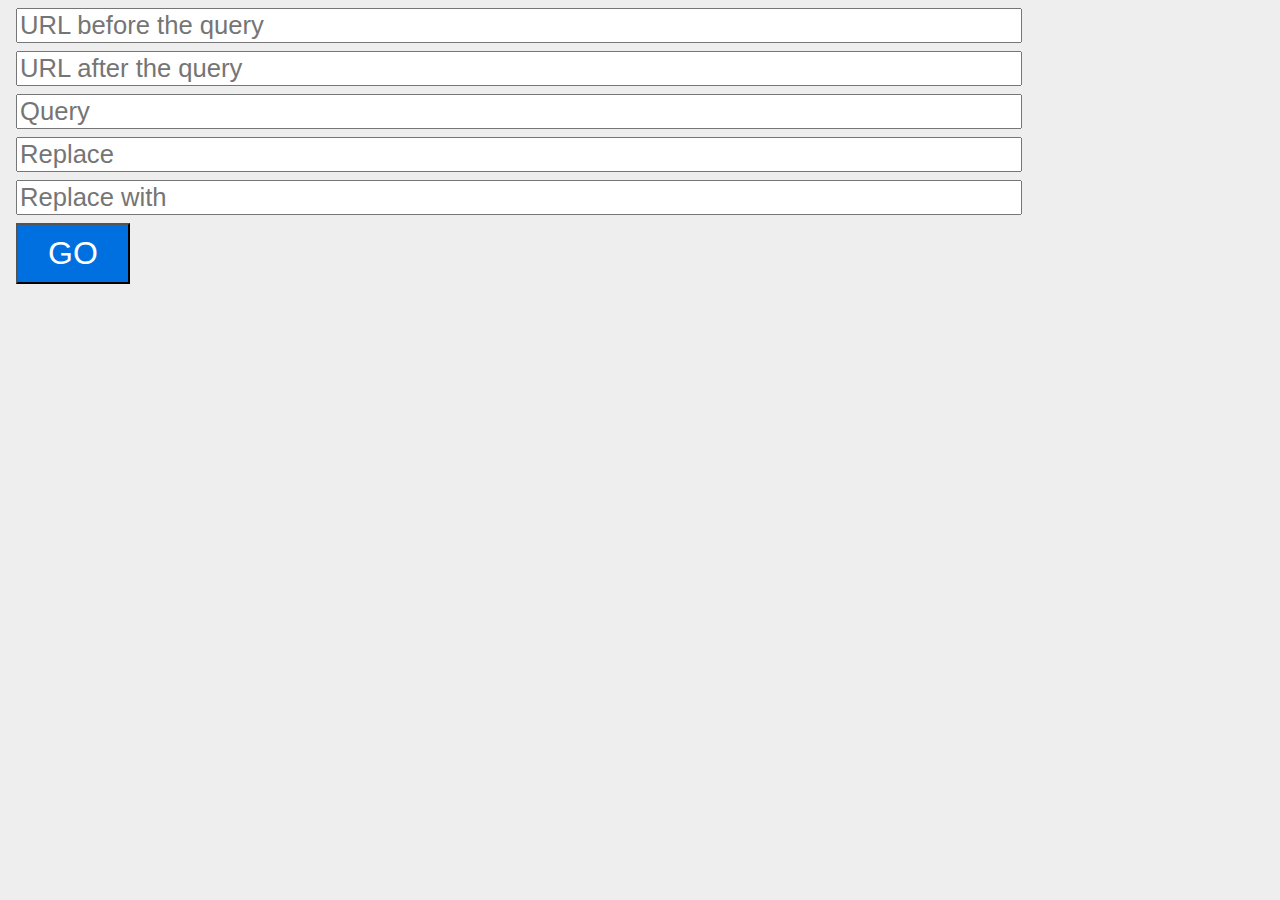
<file: search-helper/index.html>
<!DOCTYPE html>
<html>
  <head>
    <title>Search Helper - myjian</title>
    <style>
      html {
        background-color: #eee;
      }
      input {
        font-size: 1.6rem;
        width: 80%;
      }
      p {
        margin: 8px;
      }
      button {
        font-size: 2rem;
        padding: 10px 30px;
        color: white;
        background-color: #0070e0;
      }
    </style>
  </head>
  <body>
    <form method="GET" style="display: none;">
      <p>
        <input name="before" placeholder="URL before the query"></input>
      </p>
      <p>
        <input name="after" placeholder="URL after the query"></input>
      </p>
      <p>
        <input name="query" placeholder="Query"></input>
      </p>
      <p>
        <input name="replace" placeholder="Replace"></input>
      </p>
      <p>
        <input name="replaceWith" placeholder="Replace with"></input>
      </p>
      <p>
        <button type="submit">GO</button>
      </p>
    </form>
    <script>
      (function(){
        function performReplace(text, oldStr, newStr) {
          if (!oldStr) {
            return text;
          }
          var startIndex = 0, oldStrIndex = -1;
          var res = "";
          while ((oldStrIndex = text.indexOf(oldStr, startIndex)) >= 0) {
            res += text.substring(startIndex, oldStrIndex) + newStr;
            startIndex = oldStrIndex + oldStr.length;
          }
          res += text.substring(startIndex);
          return res;
        }

        const q = new URLSearchParams(location.search);
        function getParam(key) {
          return q.get(key) || "";
        }
        const before = getParam("before"), after = getParam("after");
        const replace = getParam("replace"), replaceWith = getParam("replaceWith");
        let query = getParam("query");
        if (before && query) {
          query = performReplace(query, replace, replaceWith);
          location.assign(before + query + after);
        } else {
          const form = document.forms[0];
          form.style.display = "block";
          form.elements["before"].value = before;
          form.elements["after"].value = after;
          form.elements["query"].value = query;
          form.elements["replace"].value = replace;
          form.elements["replaceWith"].value = replaceWith;
        }
      })();
    </script>
  </body>
</html>
</file>
